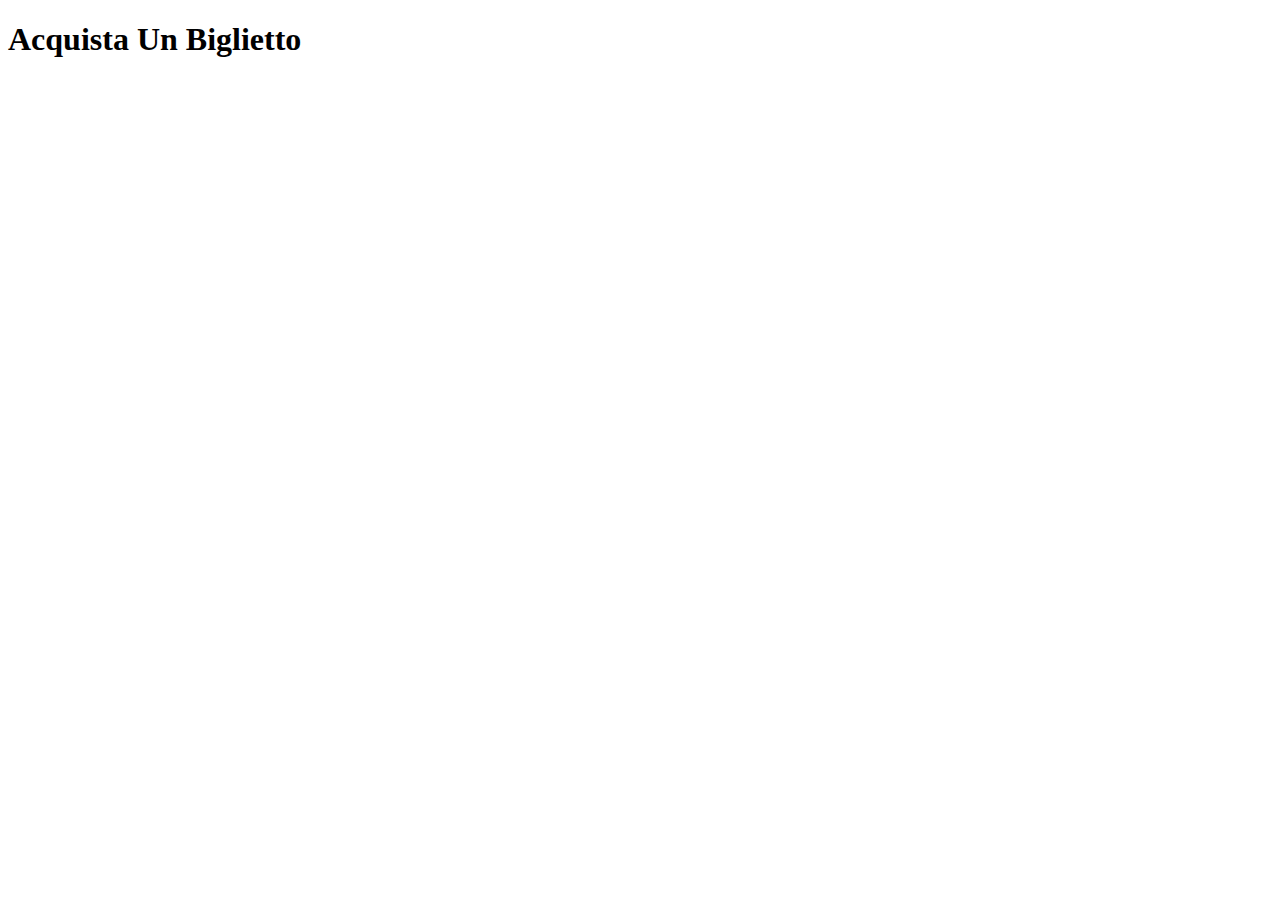
<file: index.html>
<!DOCTYPE html>
<html lang="it">
<head>
    <meta charset="UTF-8">
    <meta name="viewport" content="width=device-width, initial-scale=1.0">
    <title>Prezzo Biglietto</title>
</head>
<body>
    <h1>Acquista Un Biglietto</h1>
    <script src="script.js"></script>
</body>
</html>
</file>
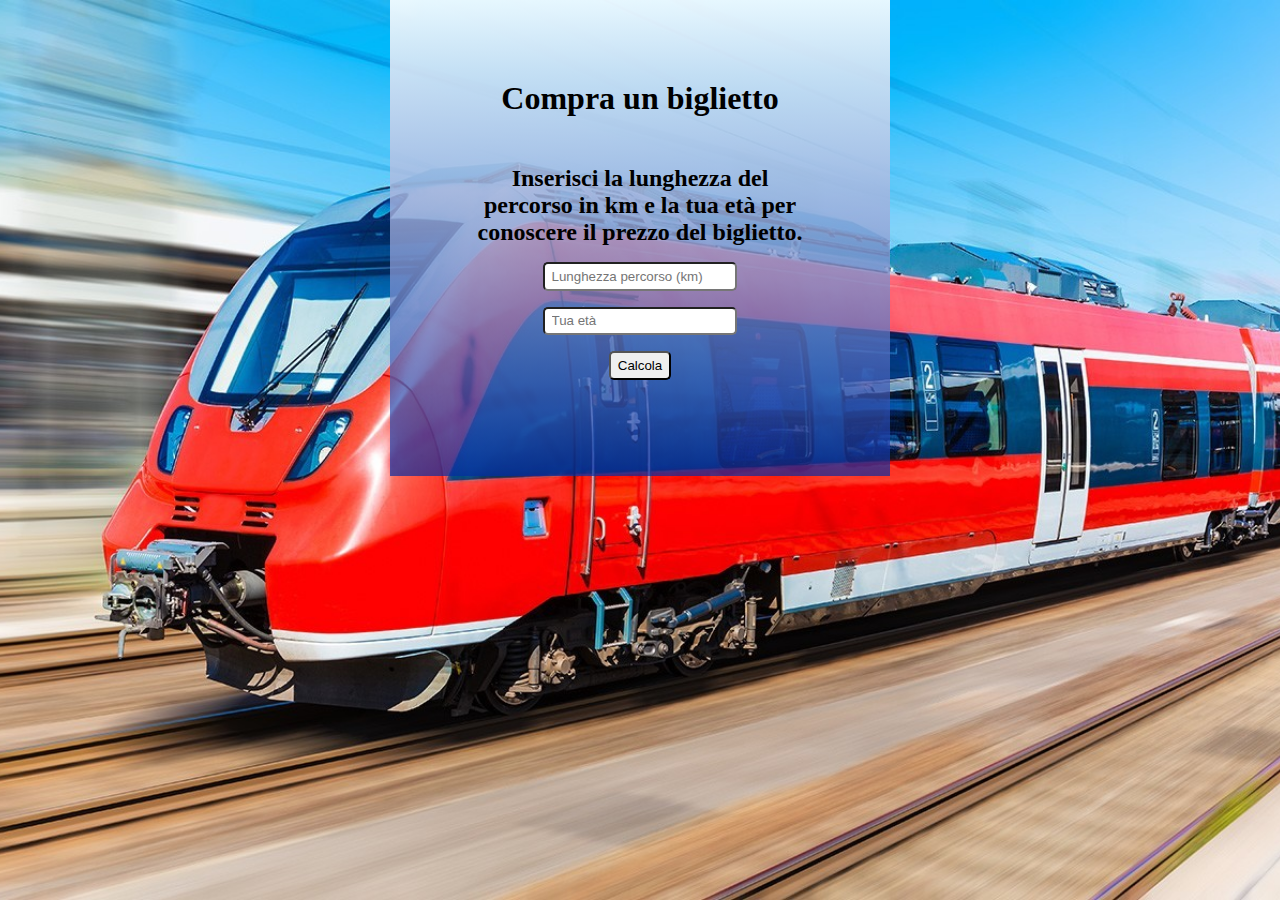
<file: bonus/index.html>
<!DOCTYPE html>
<html lang="it">
<head>
    <meta charset="UTF-8">
    <meta name="viewport" content="width=device-width, initial-scale=1.0">
    <title>Password Generator</title>
    <link rel="stylesheet" href="style.css">
</head>
<body>
    <div class="gray-background">
        <h1>Compra un biglietto</h1>
        <form action="index.html" method="POST">
            <h2>
                Inserisci la lunghezza del percorso in km e la tua età per conoscere il prezzo del biglietto.
            </h2>
            <input id="kilo" type="text" placeholder="Lunghezza percorso (km)" required>
            <input id="eta" type="text" placeholder="Tua età" required>
            <p><span id="eta-alert"></span></p>
            
            <button id="btn" type="submit" name="submit">Calcola</button>
        </form>
    </div>
    <div id='prezzo'></div>
    <script src="script.js"></script>
</body>
</html>
</file>
<file: bonus/style.css>
* {
    margin: 0;
    padding: 0;
    box-sizing: border-box;
}

body {
    background-image: url("train-hack-featured-1.jpg");
    background-position: center;
    background-repeat: no-repeat;
    background-size: cover;
    min-height: 100vh;
}

.gray-background {
    background-image: linear-gradient(to bottom, rgba(255, 255, 255, 0.90), rgba(7, 43, 160, 0.7));
    max-width: 500px;
    padding: 5rem;
    margin: 0 auto;
}

#prezzo {
    background-color: rgba(255, 255, 255, 0.9);
}

#eta-alert {
    color: rgb(255, 217, 0);
    font-weight: bold;
    font-size: 20px;
}

h1 {
    text-align: center;
    margin: 0 auto 3rem auto;
}

form {
    text-align: center;
}

form input, form button {
    display: block;
    margin: 1rem auto;
    border-radius: 5px;
    padding: 0.3rem 0.4rem;
}

button {
    padding: 0.5rem 1rem;
}
</file>
